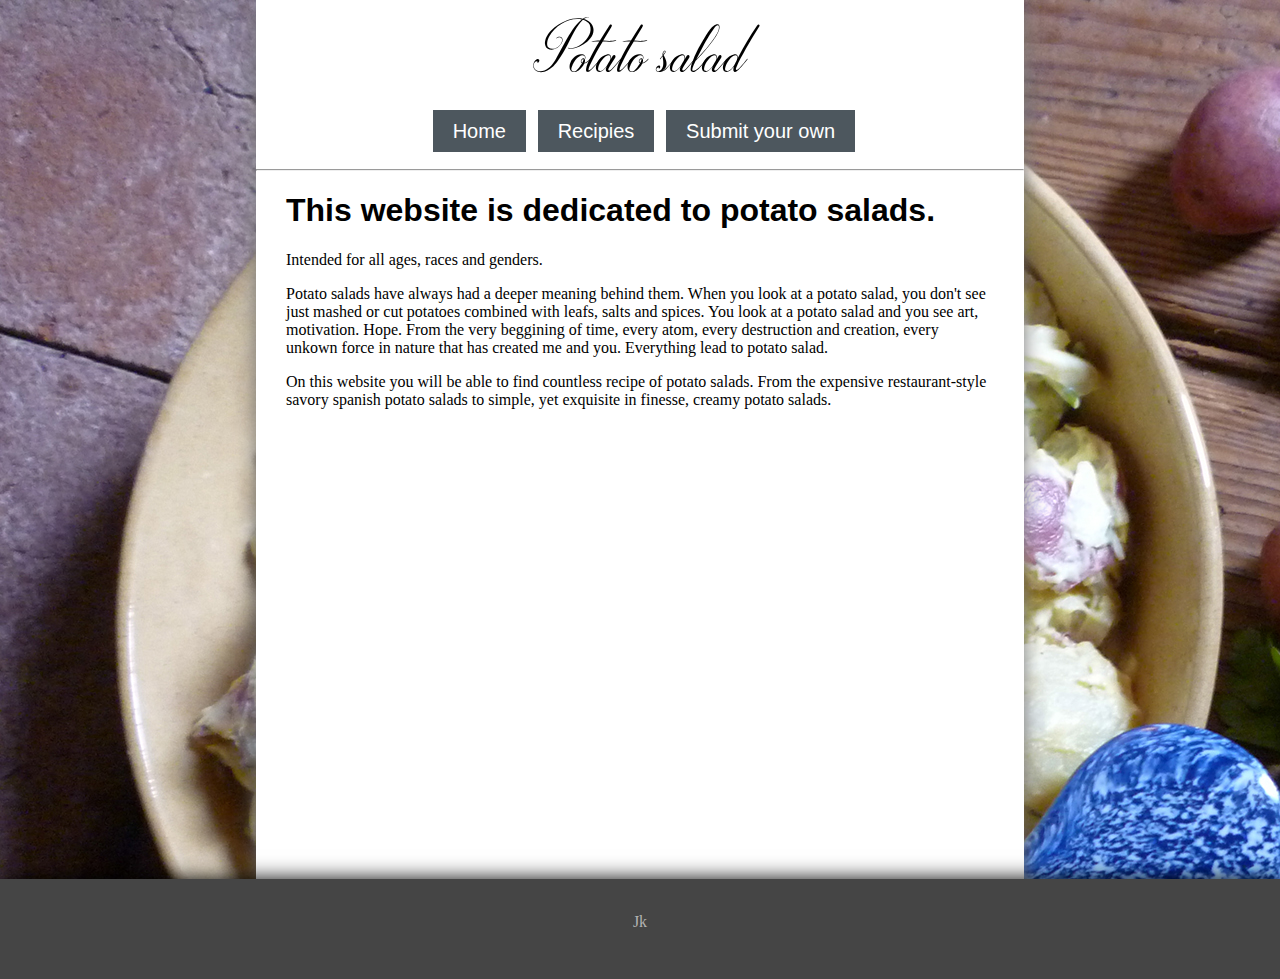
<file: index.html>
<!DOCTYPE html>
<html>
	<head>
		<link rel="stylesheet" type="text/css" href="style.css">
		<title>Potato salad u_u</title>
	</head>
	<body>
		<center>
		<div class="centerwhite">
			<br>
			<h1 id="title">Potato salad</h1>
			<div class="menu">
				<a href="index.html" class="btn">Home</a>
				<a href="recipies.html" class="btn">Recipies</a>
				<a href="submit.html" class="btn">Submit your own</a>
			</div>
			<br>
			<hr>
			<div class="content">
				<div class="article">
					<div class="text">
						<h1>This website is dedicated to potato salads.</h1>
						<p>
							Intended for all ages, races and genders. 
						</p>
						<p>
							Potato salads have always had a deeper meaning behind them. When you look at a potato salad, you don't see just mashed or cut potatoes combined with leafs, salts and spices. You look at a potato salad and you see art, motivation. Hope. From the very beggining of time, every atom, every destruction and creation, every unkown force in nature that has created me and you. Everything lead to potato salad.
						</p>
						<p>
							On this website you will be able to find countless recipe of potato salads. From the expensive restaurant-style savory spanish potato salads to simple, yet exquisite in finesse, creamy potato salads.
						</p>
					</div>
					<div class="picture">
						
					</div>
				</div>
			</div>
		</div>
		<footer>
			<br>
			<p>Jk</p>
		</footer>
		</center>
	</body>
</html>
</file>
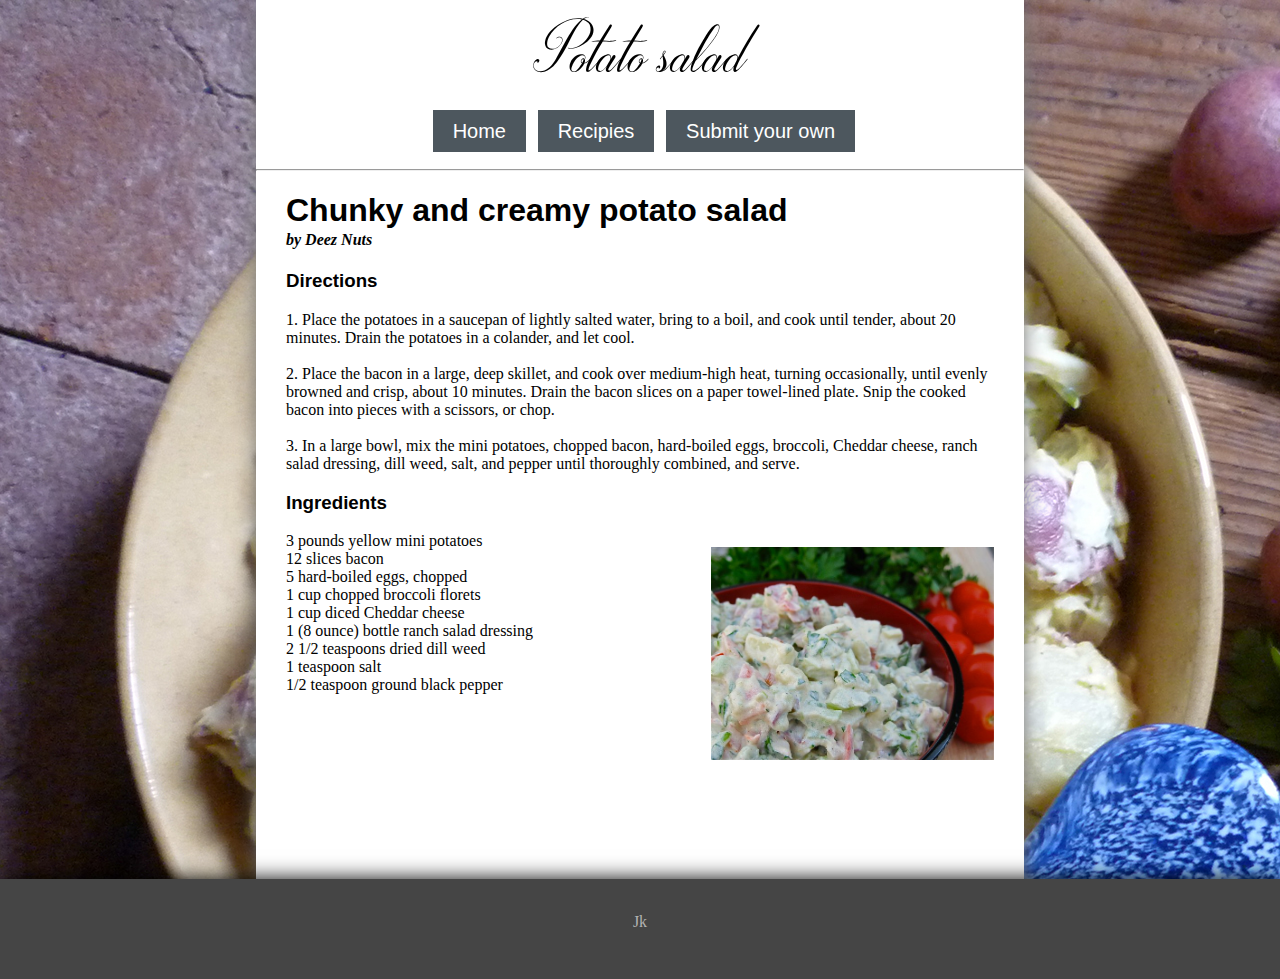
<file: recipies.html>
<!DOCTYPE html>
<html>
	<head>
		<link rel="stylesheet" type="text/css" href="style.css">
		<title>Potato salad - Recipies</title>
	</head>
	<body>
		<center>
		<div class="centerwhite">
			<br>
			<h1 id="title">Potato salad</h1>
			<div class="menu">
				<a href="index.html" class="btn">Home</a>
				<a href="recipies.html" class="btn">Recipies</a>
				<a href="submit.html" class="btn">Submit your own</a>
			</div>
			<br>
			<hr>
			<div class="content">
				<div class="article">
					<div class="text">
						<h1>Chunky and creamy potato salad</h1>
						<h4>by Deez Nuts</h4>
						<h3>Directions</h3>
						<p>
							1. Place the potatoes in a saucepan of lightly salted water, bring to a boil, and cook until tender, about 20 minutes. Drain the potatoes in a colander, and let cool.
							<br><br>
							2. Place the bacon in a large, deep skillet, and cook over medium-high heat, turning occasionally, until evenly browned and crisp, about 10 minutes. Drain the bacon slices on a paper towel-lined plate. Snip the cooked bacon into pieces with a scissors, or chop.
							<br><br>
							3. In a large bowl, mix the mini potatoes, chopped bacon, hard-boiled eggs, broccoli, Cheddar cheese, ranch salad dressing, dill weed, salt, and pepper until thoroughly combined, and serve.
						</p>
						<h3>Ingredients</h3>
						<p>
							3 pounds yellow mini potatoes
							<br>
							12 slices bacon
							<br>
							5 hard-boiled eggs, chopped
							<br>
							1 cup chopped broccoli florets
							<br>
							1 cup diced Cheddar cheese
							<br>
							1 (8 ounce) bottle ranch salad dressing
							<br>
							2 1/2 teaspoons dried dill weed
							<br>
							1 teaspoon salt
							<br>
							1/2 teaspoon ground black pepper
						</p>
					</div>
					<div class="picture">
						<img src="images\creamy and chunky potato salad.jpg">
					</div>
				</div>
				<!--div class="article">
					<div class="text">
						<h1>Chunky and creamy potato salad</h1>
						<h4>by Deez Nuts</h4>
						<h3>Directions</h3>
						<p>
							1. Place the potatoes in a saucepan of lightly salted water, bring to a boil, and cook until tender, about 20 minutes. Drain the potatoes in a colander, and let cool.
							<br><br>
							2. Place the bacon in a large, deep skillet, and cook over medium-high heat, turning occasionally, until evenly browned and crisp, about 10 minutes. Drain the bacon slices on a paper towel-lined plate. Snip the cooked bacon into pieces with a scissors, or chop.
							<br><br>
							3. In a large bowl, mix the mini potatoes, chopped bacon, hard-boiled eggs, broccoli, Cheddar cheese, ranch salad dressing, dill weed, salt, and pepper until thoroughly combined, and serve.
						</p>
						<h3>Ingredients</h3>
						<p>
							3 pounds yellow mini potatoes
							<br>
							12 slices bacon
							<br>
							5 hard-boiled eggs, chopped
							<br>
							1 cup chopped broccoli florets
							<br>
							1 cup diced Cheddar cheese
							<br>
							1 (8 ounce) bottle ranch salad dressing
							<br>
							2 1/2 teaspoons dried dill weed
							<br>
							1 teaspoon salt
							<br>
							1/2 teaspoon ground black pepper
						</p>
					</div>
					<div class="picture">
						<img src="images\creamy and chunky potato salad.jpg">
					</div>
				</div-->
			</div>
		</div>
		<footer>
			<br>
			<p>Jk</p>
		</footer>
		</center>
	</body>
</html>
</file>
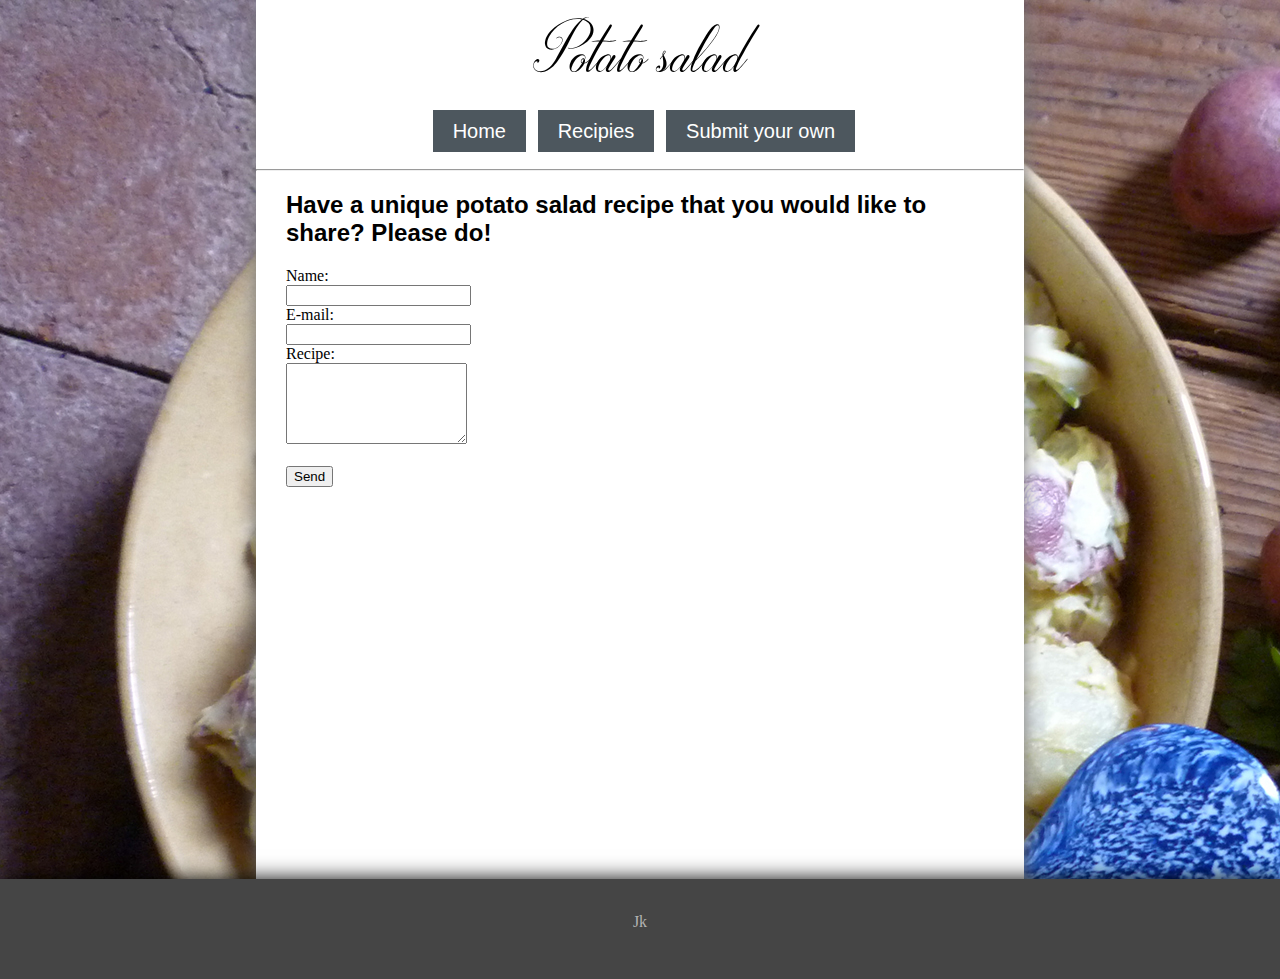
<file: submit.html>
<!DOCTYPE html>
<html>
	<head>
		<link rel="stylesheet" type="text/css" href="style.css">
		<title>Potato salad - Submit your own</title>
	</head>
	<body>
		<center>
		<div class="centerwhite">
			<br>
			<h1 id="title">Potato salad</h1>
			<div class="menu">
				<a href="index.html" class="btn">Home</a>
				<a href="recipies.html" class="btn">Recipies</a>
				<a href="submit.html" class="btn">Submit your own</a>
			</div>
			<br>
			<hr>
			<div class="content">
				<div class="article">
					<div class="text">
						<h2>Have a unique potato salad recipe that you would like to share? Please do!</h2>
						<form action="MAILTO:pady.soft@gmail.com" method="post" enctype="text/plain">
						Name:<br>
						<input type="text" name="name" value=""><br>
						E-mail:<br>
						<input type="text" name="email" value=""><br>
						Recipe:<br>
						<textarea type="text" name="recipe" value="" cols="20" rows = "5"></textarea>

						<br><br>
						<input type="submit" value="Send">
						</form>
					</div>
					<div class="picture">
						
					</div>
				</div>
			</div>
		</div>
		<footer>
			<br>
			<p>Jk</p>
		</footer>
		</center>
	</body>
</html>
</file>
<file: style.css>
@font-face {
    font-family: Darleston;
    src: url(fonts/Darleston.otf);
}

body {
	background-image: url(images/bg.jpg);
	background-color: #EBEBEB;
	margin: 0;
}

h1, h2, h3,  a {
	font-family: Helvetica;
}

h4 {
	font-style: italic;
	font-family: Georgia;
	margin-top: -20px;
}

p {
	font-family: Georgia;
}

footer {
	-webkit-box-shadow: 0 0 20px 0 #000000;
	box-shadow: 0 0 20px 0 #000000;
	background-color: #454545;
	color: #B3B3B3;
	width: 100%;
	height: 100px;
}

img {
	width: 40%;
	height: 40%;
	float: right;
	position: relative;
	margin-top: -23%;
}

#title {
	margin-top: 0;
	margin-bottom: 30px;
	font-family: Darleston;
	font-size: 72px;
	font-weight: normal;
}

.btn {
	color: #ffffff;
	font-size: 20px;
	background: #4d575e;
	padding: 10px 20px 10px 20px;
	text-decoration: none;
	margin-left: 1%;
}

.btn:hover {
	background: #8496a3;
	text-decoration: none;
	-webkit-transition: background 500ms ease;
	-moz-transition: background 500ms ease;
	-ms-transition: background 500ms ease;
	-o-transition: background 500ms ease;
	transition: background 500ms ease;
}

.centerwhite {
	-webkit-box-shadow: 0 10px 20px 0 #757575;
	box-shadow: 0 10px 20px 0 #757575;
	background-color: white;
	width: 60%;
	height: 879px;
} 

.content {
	margin-left: 30px;
	margin-right: 30px;
	text-align: left;
}

.text {

}
</file>
